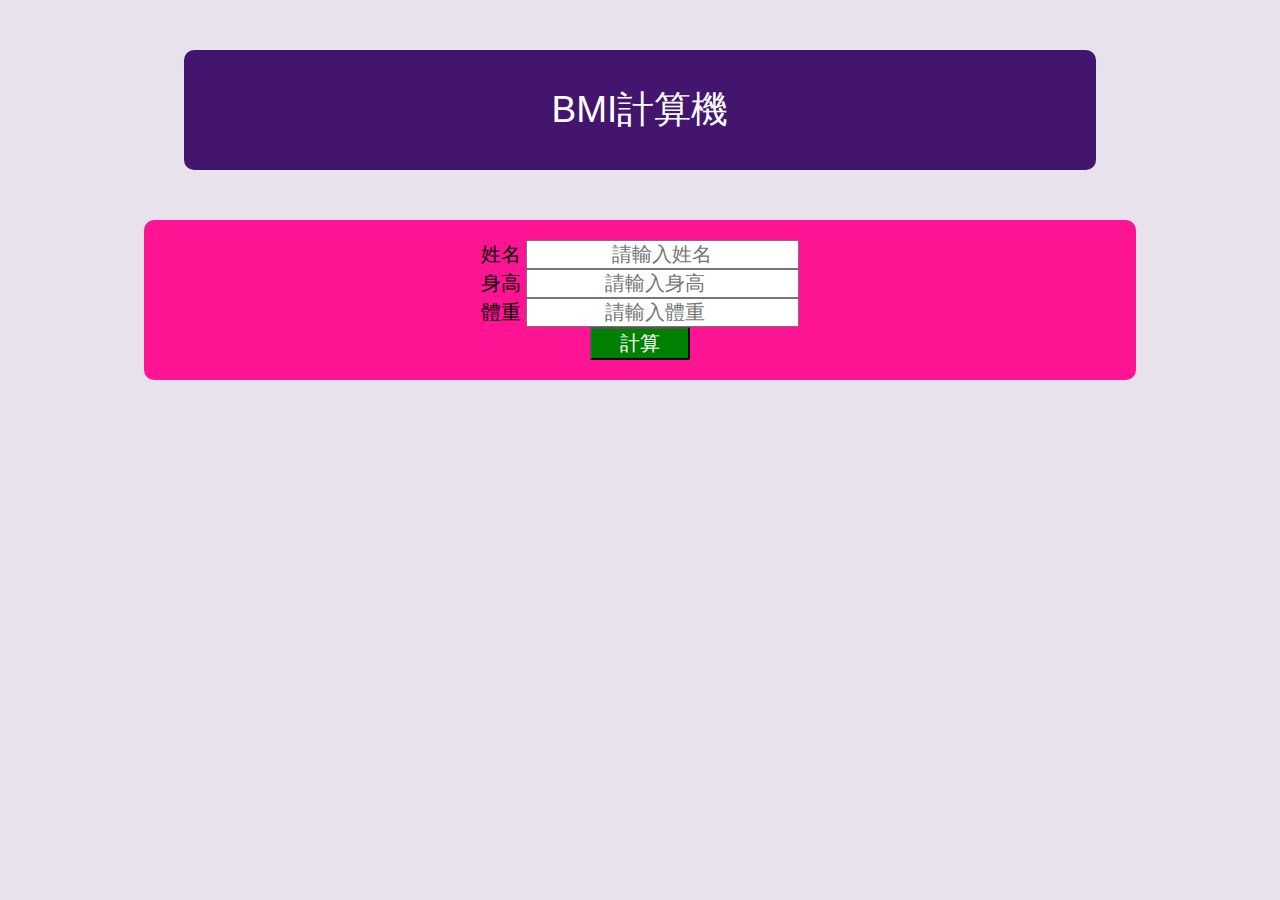
<file: bmi.html>
<!DOCTYPE html>
<html lang="en">
<head>
    <meta charset="UTF-8">
    <title>計算BMI</title>
    <link rel="stylesheet" href="css/style.css">
    <style>
        form{
            text-align: center;
            border-radius: 10px;
            margin:10px;
        }
         input{
             text-align: center;
         }

         @media screen and (max-width:1024px) {
            form{
                padding: 20px 60px;
            }
            label,input,button{
                 width: 100%;
             }
         }

         @media screen and (max-width:768px) {
            
            
            label,input,button{
                 width: 80%;
             }
         }
    </style>

    <!-- <style>
        .banner{
            background-color: thistle;
        } 
        
         #button {
            background-color: rgb(111, 111, 194);
            color: white;
             border-radius: 5px; 
            border-style:none;
            margin-top: 10px;
            width: 80%;
        } */
        /* #button button{
            background-color: rgb(111, 111, 194);
            color: white;
             border-radius: 5px; 
            margin-top: 10px;
            width: 80%;
        } */
    </style>   -->
</head>
<body>
    <div id="container">
    <div class="banner">
    BMI計算機
    </div>
    <form action="">
        <label for="name">姓名</label>
        <input type="text" name="name" id="name" placeholder="請輸入姓名"><br>
        <label for="height">身高</label>
        <input type="number" name="height" id="height"  placeholder="請輸入身高"><br>
        <label for="weight">體重</label>
        <input type="number" name="weight" id="weight" placeholder="請輸入體重"><br>
        <!-- <div id="button" > -->
        
        <button  type="submit">計算</button>        
        
        
        

    </form>
</div>
</body>
</html>
</file>
<file: css/style.css>
body{
    background-color:rgb(231, 226, 236);
    font-family: Arial, "Helvetica Neue", Helvetica, sans-serif;
    
    }
/* div{ */
.banner{
    background-color: #44156f;
    color: white;
    height: 100px;
    border-radius: 10px;        
    /* padding: 50px 90px 30px 10px; */
    padding: 10px;
    margin: 50px;
    font-size: 37px;
    text-align: center;
    line-height: 100px;
}

#container{
    width:80%;
    margin: 0px auto;

}

.button {
    background-color: rgb(111, 111, 194);
    color: white;
    /* border-radius: 5px; */
    border-style:none;
    margin-top: 10px;
    width: 80%;
    }
.sub-title{
        padding: 5px;
        background-color: blue;
        border-radius: 10px;
        color: white;
        padding: 10px;  /* 內容垂直的間距 */
        padding-left:20px; /* 內容靠左的間距 */
        margin: 5px;
        }

.block-1{
        text-align: center;
    }
.block-1 img{
    width:100%;
}
    
.block-1 ol{
    list-style-type:none;
    border:2px dashed cornflowerblue;
    padding:10px;
}
.block-2{
    font-size: 20px;
    font-style: italic;
    background-color: darksalmon;
    border-radius: 10px;
    padding: 10px;
    margin: 10px;
}

.block-2 a{
    color:maroon;
}

.block-3 table{
    border: 1px solid black;
    width:90%;
    margin:0px auto;
    height: 300px;
    text-align: center;
}

.block-3>table>thead>tr>th{
    background-color: rgb(228, 148, 201);   
}

.block-3 tr{
    background-color:pink; 
}

.block-4{
   background-color: blanchedalmond; 
   padding: 10px;
   text-align: center;
}

 form{
    padding:20px 0px;
    background-color:deeppink;
}

input,textarea,button,label{
    font-size: 20px;
    font-family:Arial, Helvetica, sans-serif;
}

button{
    width: 100px;
    background-color: green;
    color: white;

}

.footer{
    text-align: center;
}

#idol{
    padding: 10px;
    
}

#idol img{
    border-radius: 10px;
    float: right;
    margin: 10px;
    
}

.button2{
    padding: 0px 50px;
    
}
</file>
